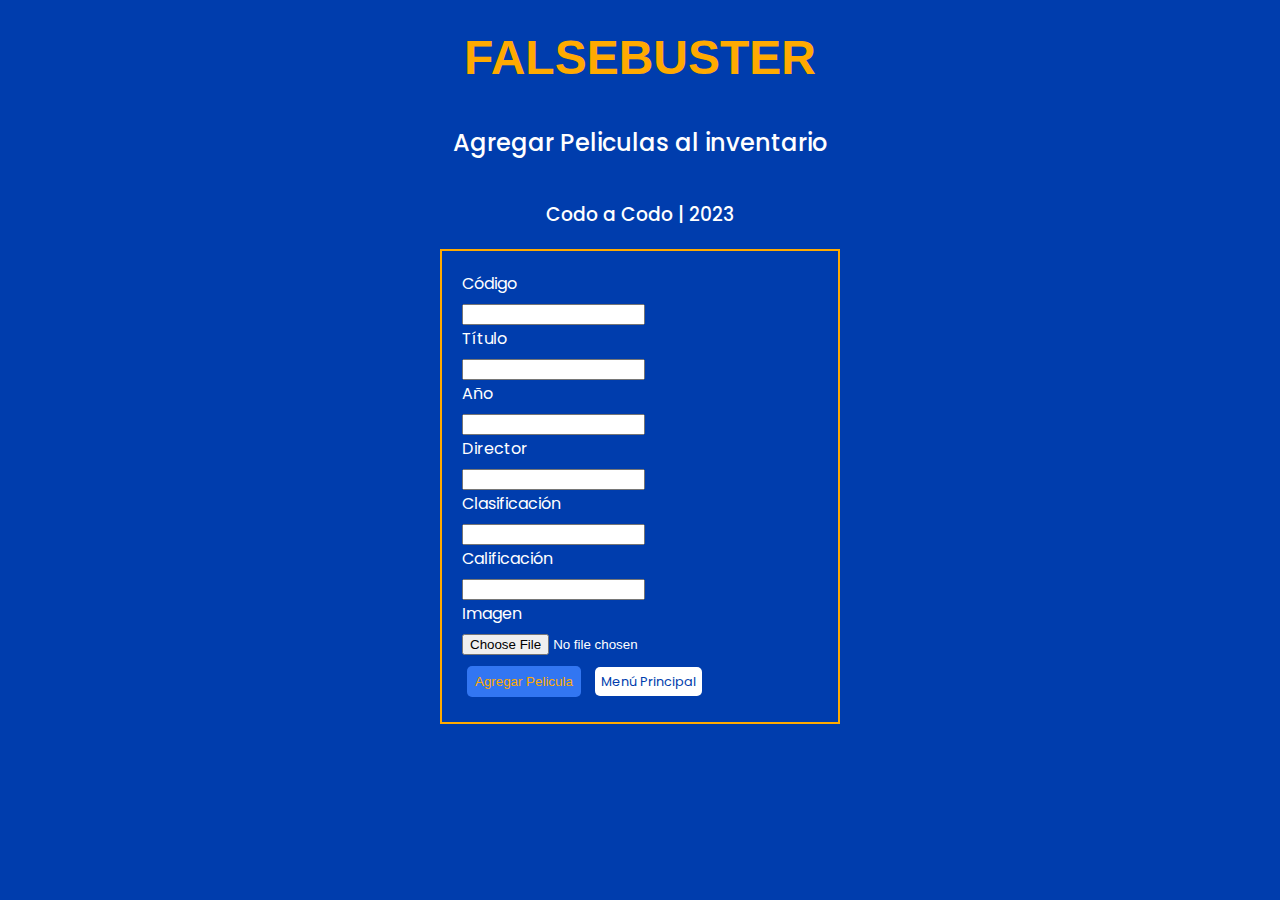
<file: templates/altas.html>
<!DOCTYPE html>
<html lang="en">
<head>
    <meta charset="UTF-8">
    <meta name="viewport" content="width=device-width, initial-scale=1.0">
    <link rel="stylesheet" href="/static/styles.css">
    <title>FALSEBUSTER | Agregar Peliculas</title>
</head>
<body>
    <h1>FALSEBUSTER</h1>
    <h2>Agregar Peliculas al inventario</h2>
    <h3>Codo a Codo | 2023</h3>
    <form id="formulario" enctype="multipart/form-data">
        <label for="IDpeli">Código</label>
        <input type="text" name="codigo" id="IDpeli">
        <label for="Titulo">Título</label>
        <input type="text" name="titulo" id="Titulo">
        <label for="Año">Año</label>
        <input type="text" name="año" id="Año">
        <label for="Director">Director</label>
        <input type="text" name="año" id="Director">
        <label for="Clasificación">Clasificación</label>
        <input type="text" name="clasificación" id="Clasificación">
        <label for="Calificación">Calificación</label>
        <input type="number" name="calificación" id="Calificación">
        <label for="Imagen_url">Imagen</label>
        <input type="file" name="imagenPelicula" id="Imagen_url">
        <button type="submit">Agregar Pelicula</button>
        <a href="index.html">Menú Principal</a>
    </form>
    <script src="/static/altas.js"></script>
</body>
</html>
</file>
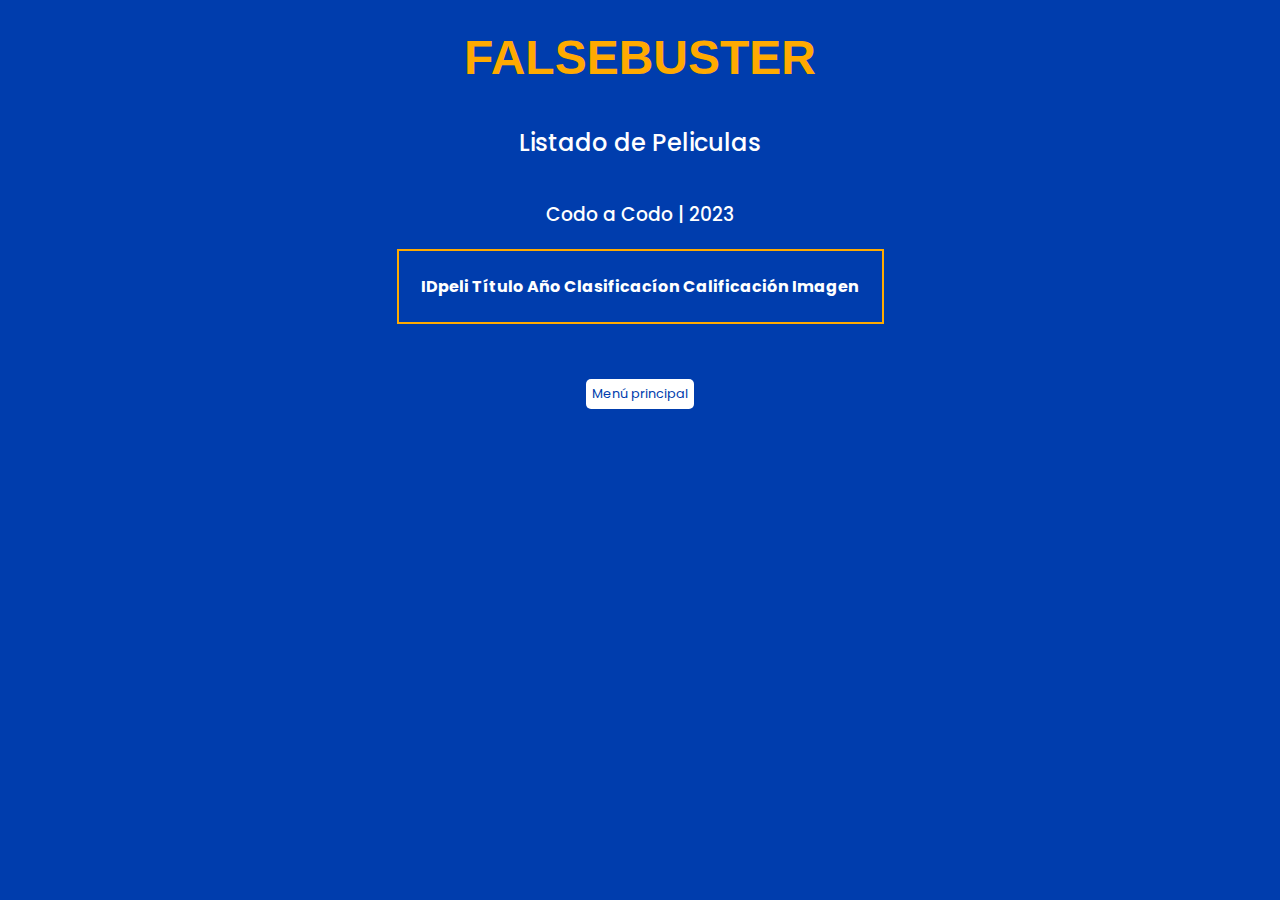
<file: templates/listado.html>
<!DOCTYPE html>
<html lang="en">
<head>
    <meta charset="UTF-8">
    <meta name="viewport" content="width=device-width, initial-scale=1.0">
    <link rel="stylesheet" href="/static/styles.css">
    <title>FALSEBUSTER | Listado</title>
</head>
<body>
    <h1>FALSEBUSTER</h1>
    <h2>Listado de Peliculas</h2>
    <h3>Codo a Codo | 2023</h3>
    <table>
        <thead>
            <tr>
                <th>IDpeli</th>
                <th>Título</th>
                <th>Año</th>
                <th>Clasificacíon</th>
                <th>Calificación</th>
                <th>Imagen</th>
            </tr>
        </thead>
        <tbody id="tablaPeliculas"> </tbody>
    </table>
    <div class="contenedor-centrado">
        <a href="index.html">Menú principal</a>
    </div>
    <script src="/static/listado.js"></script>
</body>
</html>
</file>
<file: static/styles.css>
@import url('https://fonts.cdnfonts.com/css/blockletter');
@import url('https://fonts.googleapis.com/css2?family=Darker+Grotesque:wght@400;500;700;900&family=Poppins:wght@300;400;600;700&display=swap');
* {
    margin: 0;
    padding-left: 0;
    box-sizing: border-box;
    text-decoration: none;
}
body {
    font-family: 'poppins', sans-serif;
    background-color:#003dad;
    color: #ffffff;
    display: flex;
    flex-direction: column;
    justify-content: center;
    align-items: center;
    gap: 20px;
}
.contenedor-menu-principal {
    margin: 0 auto;
    display: flex;
    flex-direction: column;
    align-items: center;
    justify-content: center;
    padding: 35px;
    border: #ffaa00 solid 2px;
    width: 30%;
}
.contenedor-centrado {
    margin-top: 30px;
    display: flex;
    width: 100%;
    justify-content: center;
    align-items: center;
    gap: 25px;
}
ul {
    display: flex;
    flex-direction: column;
    gap: 40px;
    justify-content: center;
    align-content: center;
}
li {
    list-style-type: none;
    text-align: center;
}
p {
    font-family: 'poppins', sans-serif;
    max-width: 400px;
    margin: 0 auto;
    padding: 20px;
}
h1 {
    font-family: 'Blockletter', sans-serif;
    font-size: 3rem;
    color: #ffaa00;
    text-align: center;
    margin-top: 30px;
}
h2, h3, h4 {
    text-align: center;
    font-weight: 500;
    color: #ffffff;
    margin-top: 20px;
}
form {
    max-width: 400px;
    margin: 0 auto;
    padding: 20px;
    background-color: #003dad;
    border: #ffaa00 solid 2px;
    margin-bottom: 30px;
}
table {
    max-width: 90%;
    margin: 0 auto;
    padding: 20px;
    background-color: #003dad;
    border: #ffaa00 solid 2px;
}
label {
    display: block;
    margin-bottom: 5px;
}
input[type="text"] [type="number"] textarea {
    width: 90%;
    padding: 10px;
    margin-bottom: 15px;
    border-radius: 5px;
}
input[type="submit"] {
    padding: 8px;
    margin-top: 5px;
    background-color: red;
    color: #ffffff;
    border: none;
    border-radius: 5px;
    cursor: pointer;
}
input[type="submit"]:hover {
    background-color: aqua;
}
button {
    padding: 8px;
    margin: 5px;
    margin-top: 10px;
    background-color: #3276f2;
    color: #ffaa00;
    cursor: pointer;
    border: none;
    border-radius: 5px;
}
button:hover {
    background-color: #ffffff;
    color: #003dad;
    font-weight: 600;

}
a {
    padding: 6px;
    margin: 5px;
    background-color: #ffffff;
    color: #003dad;
    border: none;
    border-radius: 5px;
    cursor: pointer;
    font-size: 80%;
}
a:hover {
    background-color: #ffaa00;
    color: #ffffff;
    border: none;
    scale: 1.1;
}
li a:hover {
    background-color: #ffaa00;
    color: #ffffff;
    border: none;
    scale: 1.1;
}
</file>
